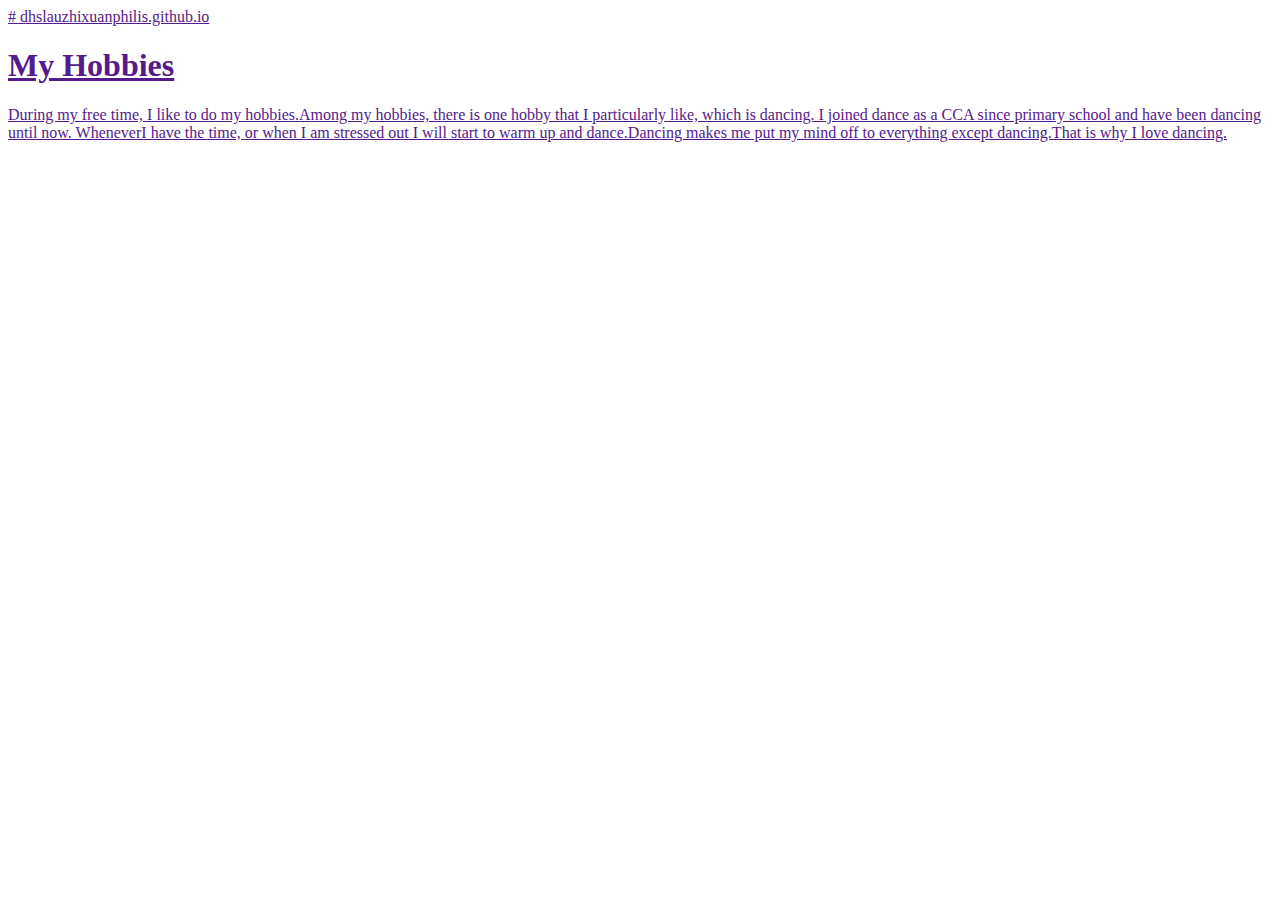
<file: Page 1.html>
<a href># dhslauzhixuanphilis.github.io
<!DOCTYPE html>
<html>
<head>
<title> My Website</title>
</head>
<body>
  <H1>My Hobbies</h1>
  <p>During my free time, I like to do my hobbies.Among my hobbies, there is one hobby that I particularly like, which is dancing.
    I joined dance as a CCA since primary school and have been dancing until now. WheneverI have the time, or when I am stressed out
    I will start to warm up and dance.Dancing makes me put my mind off to everything except dancing.That is why I love dancing.</p>
  <img src="http://taniasdancing.com.au/wp-content/uploads/2016/09/Tanias-Dancer-Rev.png</p></href>
</file>
